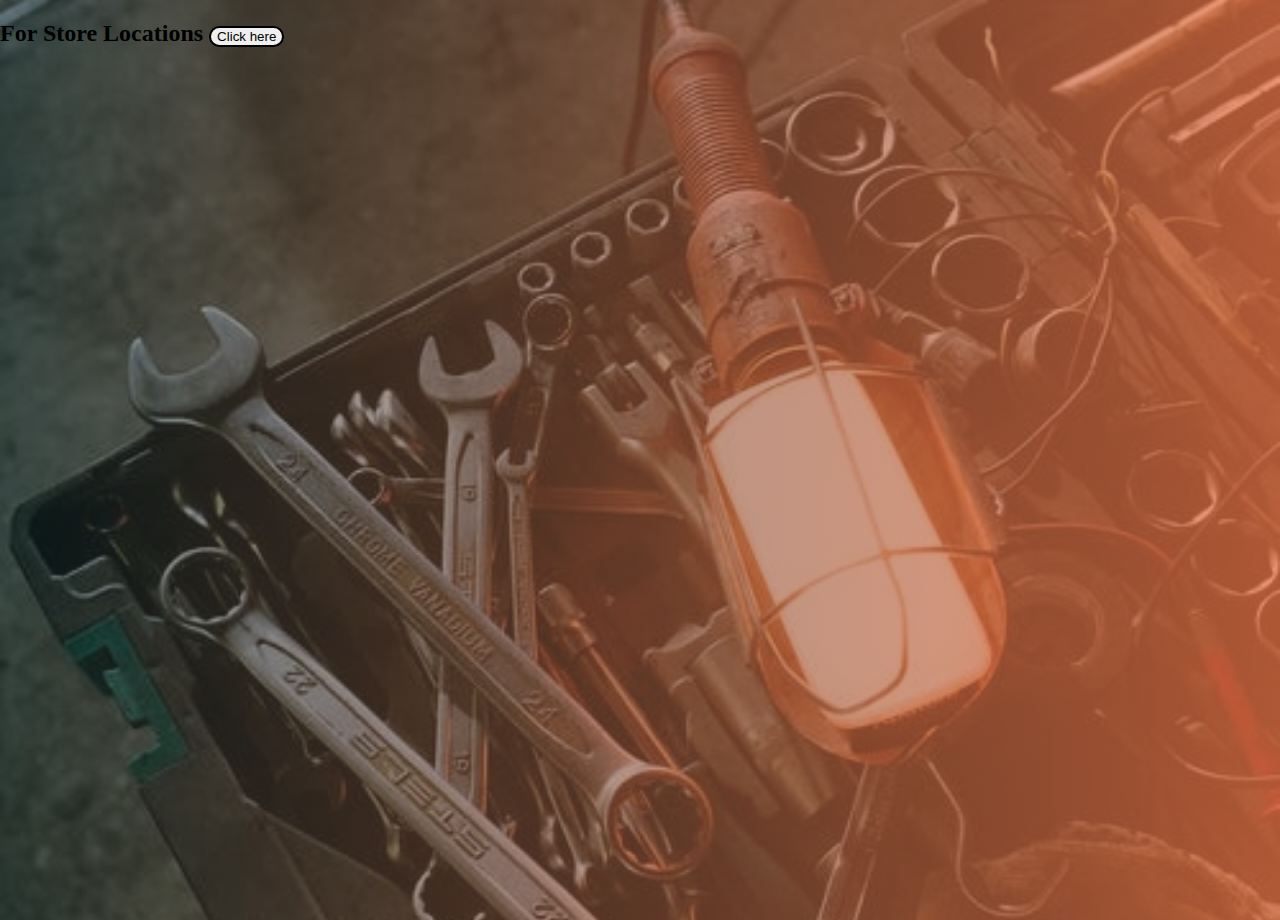
<file: index.html>
<!DOCTYPE html>
<html lang="en">
  <head>
    <meta charset="UTF-8" />
    <meta http-equiv="X-UA-Compatible" content="IE=edge" />
    <meta name="viewport" content="width=device-width, initial-scale=1.0" />
    <link rel="stylesheet" href="style.css" />
    <title>Document</title>
  </head>
  <body>
    <h2>
      For Store Locations
      <span><button>Click here</button></span>
    </h2>
    <div class="tableDiv">
      <article class="loading hideLoading">
        <img src="./images/loading.gif" alt="" />
      </article>
    </div>
    <script type="module" src="./app.js" defer></script>
  </body>
</html>
</file>
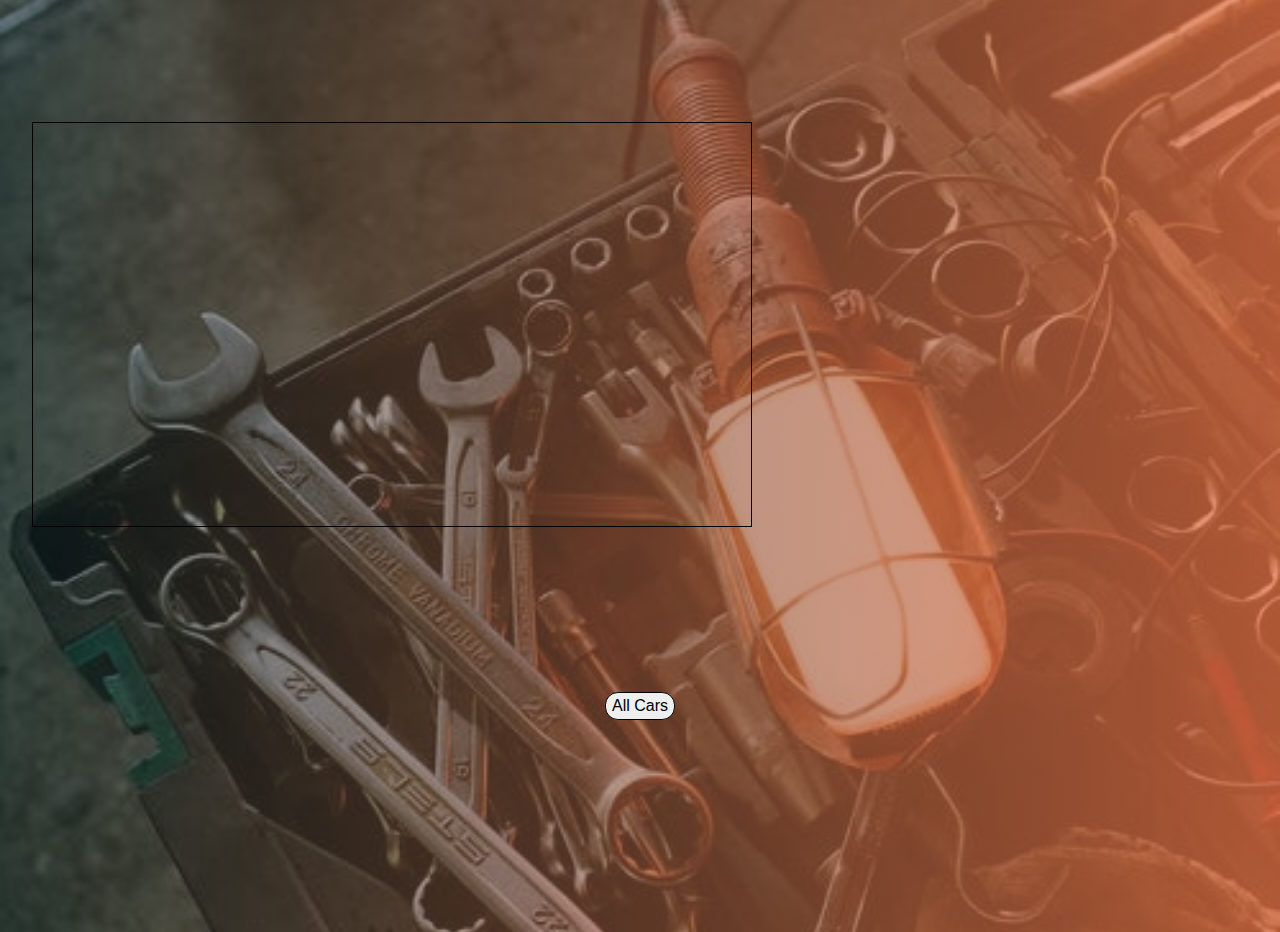
<file: details.html>
<!DOCTYPE html>
<html lang="en">
  <head>
    <meta charset="UTF-8" />
    <meta http-equiv="X-UA-Compatible" content="IE=edge" />
    <meta name="viewport" content="width=device-width, initial-scale=1.0" />
    <title>Document</title>
    <link rel="stylesheet" href="style.css" />
  </head>
  <body>
    <div class="detailsDiv"></div>
    <div class="vehicleData"></div>
    <button class="backButton"><a href="index.html"> All Cars</a></button>

    <!-- <div class="listDataElement"></div> -->
    <script type="module" src="./data.js" defer></script>
  </body>
</html>
</file>
<file: style.css>
body {
  height: 100vh;
  width: 100vw;
  margin: 0;
  background: linear-gradient(
      to left,
      rgba(230, 115, 70, 0.75),
      rgba(9, 40, 44, 0.5)
    ),
    url('./images/pexels-photo-4489719.jpeg') no-repeat center center/cover;
  overflow: hidden;
}

table {
  font-family: 'Times New Roman', Times, serif;
  display: grid;
  width: 100vw;
  place-items: center;
  max-height: 800px;
  margin: 4px auto;
  padding: 15px;
  border-collapse: collapse;
}
th,
td {
  text-align: center;
  border: 1px solid black;
  width: 30vw;
  padding: 8px;
}
tr:nth-child(even) {
  background-color: #ebd1d1;
}
.companyName {
  cursor: pointer;
}
a {
  color: black;
}
a:link {
  text-decoration: none;
}
button {
  cursor: pointer;
  border: 2px solid black;
  border-radius: 0.8rem;
}
button:hover {
  background-color: coral;
  transition: all 0.5s ease-in-out;
}
.backButton {
  display: grid;
  position: absolute;
  padding: 4px 6px;
  font-size: 1rem;
  bottom: 20%;
  left: 50%;
  transform: translate(-50%);
  border: 1px solid black;
}
.backButton:hover {
  cursor: pointer;
  border-radius: 0.7rem;
  transition: all 0.5s linear;
  background-color: rgb(233, 76, 84);
}
.show-btn {
  display: none;
}
.companyName:hover {
  background-color: rgb(246, 250, 246);
  transition: all 0.8s linear;
}
.addToCenter {
  text-align: center;
}
.loading {
  min-height: 100vh;
  display: grid;
  justify-content: center;
  position: absolute;
  top: 23%;
  left: 0;
  width: 100%;
  height: 100%;
  background: var(--clr-grey-10);
  padding-top: 5rem;
  z-index: 1;
}
.hideLoading {
  display: none;
}
.section {
  position: relative;
  min-height: 100vh;
  /* margin: 4rem; */
  margin-top: 0.75rem;
  display: grid;
  grid-template-columns: repeat(auto-fill, minmax(500px, 1fr));
  justify-items: center;
}

.detailsDiv {
  display: grid;
  position: relative;
  margin: 2rem;
  border: 1px solid black;
  height: 45vh;
  max-width: 80vh;
  top: 10%;
  overflow: hidden;
  box-sizing: border-box;
}
.image {
  height: 100%;
  width: 100%;
  object-fit: cover;
  cursor: pointer;
}
.detailsDiv:hover .image {
  transition: all 2s linear;
  transform: scale(1.5);
}
.vehicleData {
  display: grid;
  position: relative;
  height: 35vh;
  max-width: 75vw;
  margin: 2rem;
  top: 10%;
  box-sizing: border-box;
}
.vehicleInformation {
  display: grid;
  height: 100%;
  width: 100%;
  font-size: 1.75rem;
  font-weight: bold;
  text-transform: uppercase;
}
.list1 {
  display: grid;
  position: absolute;
  width: 25%;
  top: 35%;
  left: -2%;
  font-size: 1.25rem;
  font-style: italic;
  font-weight: bold;
}
.list2 {
  display: grid;
  position: absolute;
  font-weight: bold;
  font-style: italic;
  width: 50%;
  top: 35%;
  position: absolute;
  font-size: 1.25rem;
  left: 57%;
}
</file>
